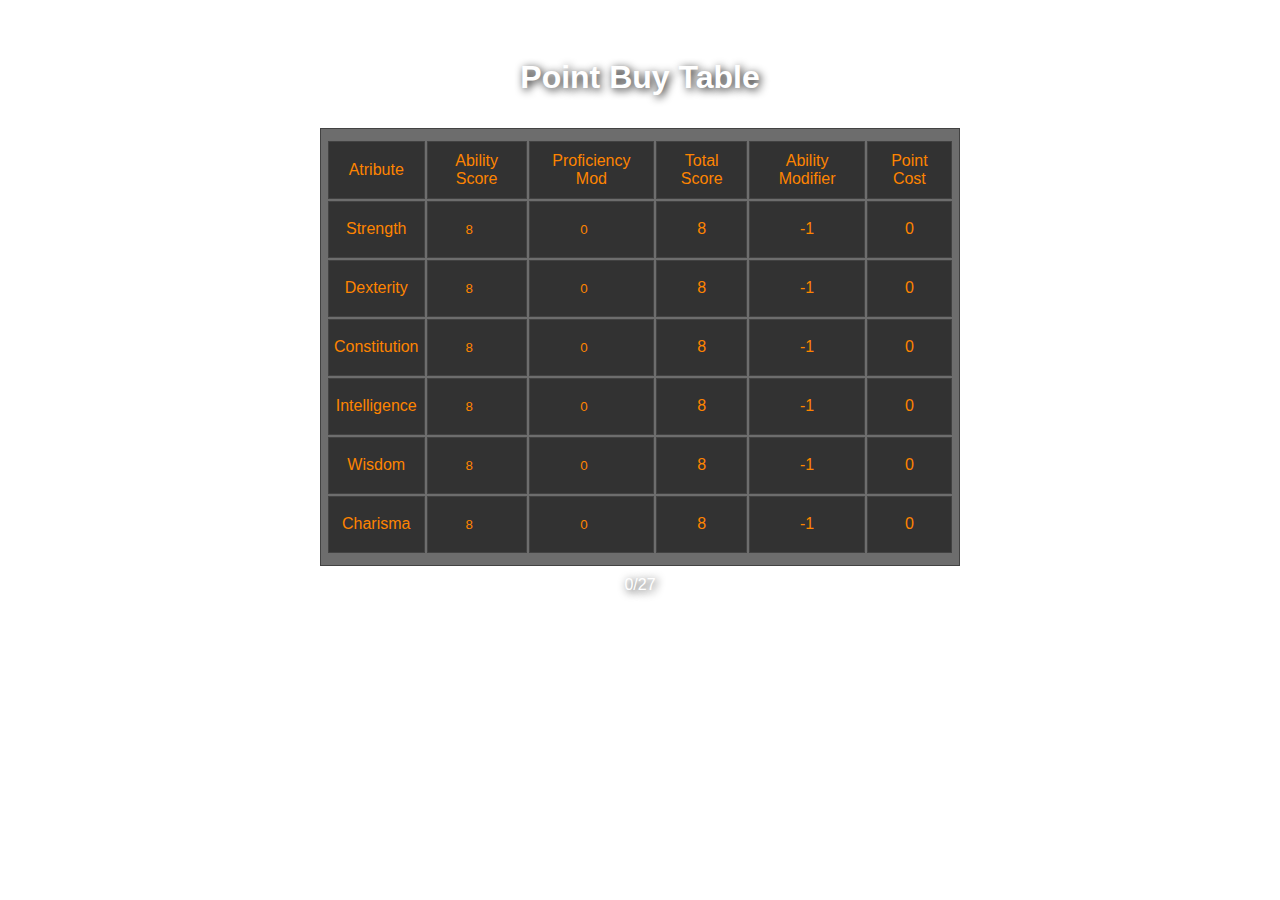
<file: index.html>
<!DOCTYPE html>
<html lang="en">
    <head>
        <title>Point Buy Table</title>
        <link rel="Stylesheet" href="style.css"/>
       <script src="https://ajax.googleapis.com/ajax/libs/jquery/3.6.0/jquery.min.js"></script>
        <script src="script.js"></script> 
    </head>
    <body onload="update();">
        <h1>Point Buy Table</h1>
        <table id="point-table">
            <tr>
                <td>Atribute</td>
                <td>Ability Score</td>
                <td>Proficiency Mod</td>
                <td>Total Score</td>
                <td>Ability Modifier</td>
                <td>Point Cost</td>
            </tr>
            <tr>
                <td>Strength</td>
                <td><input type="number" id="str-score" value="8" min="8" max="15" step="1" onchange="update()"></td>
                <td><input type="number" id="str-mod" value="0" min="0" max="2" step="1" onchange="update()"></td>
                <td id="total-str-score">--</td>
                <td id="str-ab-mod">AMod</td>
                <td id="str-cost">Point</td>
            </tr>   
            <tr>
                <td>Dexterity</td>
                <td><input type="number" id="dex-score" value="8" min="8" max="15" step="1" onchange="update()"></td>
                <td><input type="number" id="dex-mod" value="0" min="0" max="2" step="1" onchange="update()"></td>
                <td id="total-dex-score">--</td>
                <td id="dex-ab-mod">AMod</td>
                <td id="dex-cost">Point</td>
            </tr>
            <tr>
                <td>Constitution</td>
                <td><input type="number" id="con-score" value="8" min="8" max="15" step="1" onchange="update()"></td>
                <td><input type="number" id="con-mod" value="0" min="0" max="2" step="1" onchange="update()"></td>
                <td id="total-con-score">--</td>
                <td id="con-ab-mod">AMod</td>
                <td id="con-cost">Point</td>
            </tr>
            <tr>
                <td>Intelligence</td>
                <td><input type="number" id="int-score" value="8" min="8" max="15" step="1" onchange="update()"></td>
                <td><input type="number" id="int-mod" value="0" min="0" max="2" step="1" onchange="update()"></td>
                <td id="total-int-score">--</td>
                <td id="int-ab-mod">AMod</td>
                <td id="int-cost">Point</td>
            </tr>
            <tr>
                <td>Wisdom</td>
                <td><input type="number" id="wis-score" value="8" min="8" max="15" step="1" onchange="update()"></td>
                <td><input type="number" id="wis-mod" value="0" min="0" max="2" step="1" onchange="update()"></td>
                <td id="total-wis-score">--</td>
                <td id="wis-ab-mod">AMod</td>
                <td id="wis-cost">Point</td>
            </tr>
            <tr>
                <td>Charisma</td>
                <td><input type="number" id="cha-score" value="8" min="8" max="15" step="1" onchange="update()"></td>
                <td><input type="number" id="cha-mod" value="0" min="0" max="2" step="1" onchange="update()"></td>
                <td id="total-cha-score">--</td>
                <td id="cha-ab-mod">AMod</td>
                <td id="cha-cost">Point</td>
            </tr>
          </table>
          <div id="total-point">Total Point</div>
    </body>
</html>
</file>
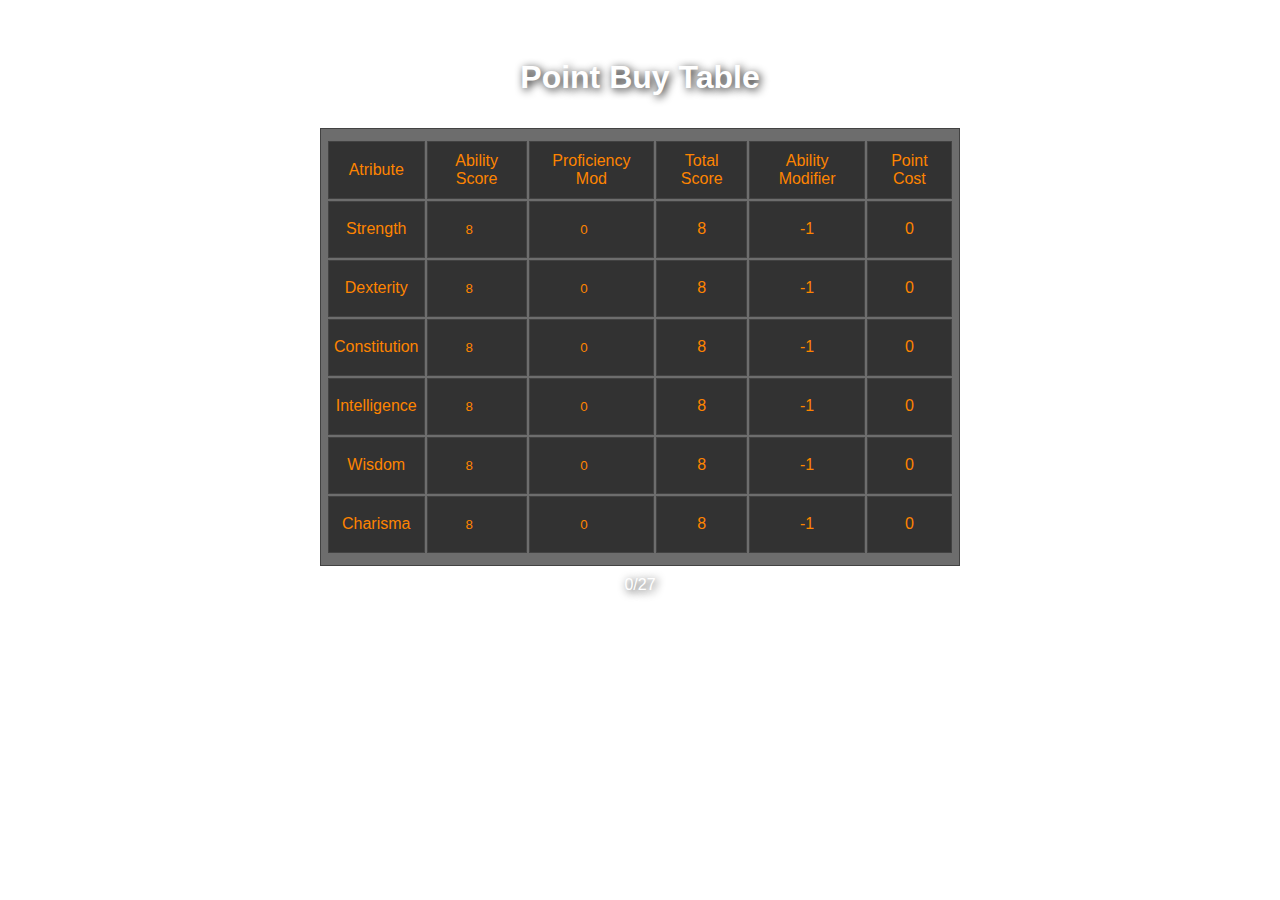
<file: pointbuy.html>
<!DOCTYPE html>
<html lang="en">
    <head>
        <title>Point Buy Table</title>
        <link rel="Stylesheet" href="style.css"/>
       <script src="https://ajax.googleapis.com/ajax/libs/jquery/3.6.0/jquery.min.js"></script>
        <script src="script.js"></script> 
    </head>
    <body onload="update();">
        <h1>Point Buy Table</h1>
        <table id="point-table">
            <tr>
                <td>Atribute</td>
                <td>Ability Score</td>
                <td>Proficiency Mod</td>
                <td>Total Score</td>
                <td>Ability Modifier</td>
                <td>Point Cost</td>
            </tr>
            <tr>
                <td>Strength</td>
                <td><input type="number" id="str-score" value="8" min="8" max="15" step="1" onchange="update()"></td>
                <td><input type="number" id="str-mod" value="0" min="0" max="2" step="1" onchange="update()"></td>
                <td id="total-str-score">--</td>
                <td id="str-ab-mod">AMod</td>
                <td id="str-cost">Point</td>
            </tr>   
            <tr>
                <td>Dexterity</td>
                <td><input type="number" id="dex-score" value="8" min="8" max="15" step="1" onchange="update()"></td>
                <td><input type="number" id="dex-mod" value="0" min="0" max="2" step="1" onchange="update()"></td>
                <td id="total-dex-score">--</td>
                <td id="dex-ab-mod">AMod</td>
                <td id="dex-cost">Point</td>
            </tr>
            <tr>
                <td>Constitution</td>
                <td><input type="number" id="con-score" value="8" min="8" max="15" step="1" onchange="update()"></td>
                <td><input type="number" id="con-mod" value="0" min="0" max="2" step="1" onchange="update()"></td>
                <td id="total-con-score">--</td>
                <td id="con-ab-mod">AMod</td>
                <td id="con-cost">Point</td>
            </tr>
            <tr>
                <td>Intelligence</td>
                <td><input type="number" id="int-score" value="8" min="8" max="15" step="1" onchange="update()"></td>
                <td><input type="number" id="int-mod" value="0" min="0" max="2" step="1" onchange="update()"></td>
                <td id="total-int-score">--</td>
                <td id="int-ab-mod">AMod</td>
                <td id="int-cost">Point</td>
            </tr>
            <tr>
                <td>Wisdom</td>
                <td><input type="number" id="wis-score" value="8" min="8" max="15" step="1" onchange="update()"></td>
                <td><input type="number" id="wis-mod" value="0" min="0" max="2" step="1" onchange="update()"></td>
                <td id="total-wis-score">--</td>
                <td id="wis-ab-mod">AMod</td>
                <td id="wis-cost">Point</td>
            </tr>
            <tr>
                <td>Charisma</td>
                <td><input type="number" id="cha-score" value="8" min="8" max="15" step="1" onchange="update()"></td>
                <td><input type="number" id="cha-mod" value="0" min="0" max="2" step="1" onchange="update()"></td>
                <td id="total-cha-score">--</td>
                <td id="cha-ab-mod">AMod</td>
                <td id="cha-cost">Point</td>
            </tr>
          </table>
          <div id="total-point">Total Point</div>
    </body>
</html>
</file>
<file: style.css>
* {
    padding: 10px 5px;
    text-align: center;
    font-family: Tahoma, sans-serif;
}
body {
    background-image: url("https://i.ibb.co/PQZBs77/background.jpg");
}
h1, div {
    color: white;
    text-shadow: 2px 2px 8px #121212;
}
#point-table {
    width: 50vw;
    margin: auto;
}
input{
    width: 35px;
    border: none;
    background-color: transparent;
    color: #fe8400;
}   

table, th, td {
    background-color: rgba(12, 12, 12, 0.6);
    color: #fe8400;
    border:1px solid #424242;
}
</file>
